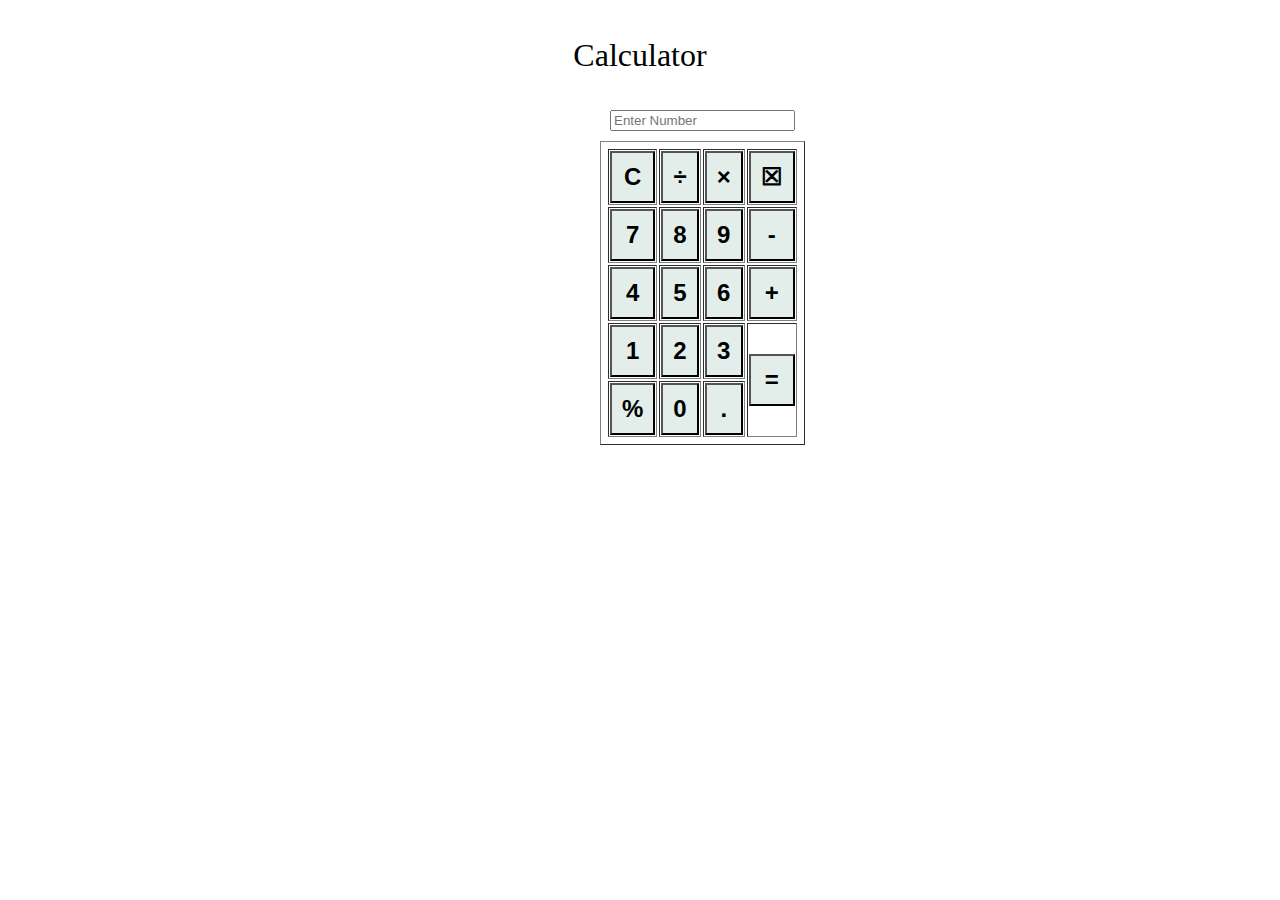
<file: index.html>
<!DOCTYPE html>
<html>
<head>
  <link href="https://cdn.jsdelivr.net/npm/bootstrap@5.0.2/dist/css/bootstrap.min.css" rel="stylesheet" integrity="sha384-EVSTQN3/azprG1Anm3QDgpJLIm9Nao0Yz1ztcQTwFspd3yD65VohhpuuCOmLASjC" crossorigin="anonymous">
  <title>Calculator</title>
  <link rel="stylesheet" href="style.css">
</head>
<body>
 
  <div class="container">
     <h2>Calculator</h2>
    <div class="cal"> 
       <form class="d-flex">
        <input class="form-control me-2  " type="text" id="display" placeholder="Enter Number" readonly >
        
      </form>
      <div>
        <table border="1">
          <tr>
            <td> <button class="button"> C</button> </td>
            <td> <button class="button"> ÷ </button></td>
            <td><button class="button"> × </button></td>
            <td> <button class="button"> ☒ </button></td>
          </tr>
          <tr>
            <td><button class="button"> 7 </button></td>
            <td><button class="button"> 8 </button></td>
            <td><button class="button"> 9 </button></td>
            <td><button class="button"> - </button></td>
          </tr>
           <tr>
            <td><button class="button"> 4 </button></td>
            <td><button class="button"> 5 </button></td>
            <td><button class="button"> 6 </button></td>
            <td><button class="button"> + </button></td>
          </tr>
           <tr>
            <td><button class="button"> 1 </button></td>
            <td><button class="button"> 2 </button></td>
            <td><button class="button"> 3 </button></td>
            <td class=""  rowspan="2"><button class="button"> = </button></td>
          </tr>
           <tr>
            <td><button  class="button"> % </button></td>
            <td><button class="button"> 0 </button></td>
            <td><button class="button"> . </button></td>
          </tr>

        </table>
      </div>
      </div>
  </div>
   <script src="script.js"></script>

</body>
</html>
</file>
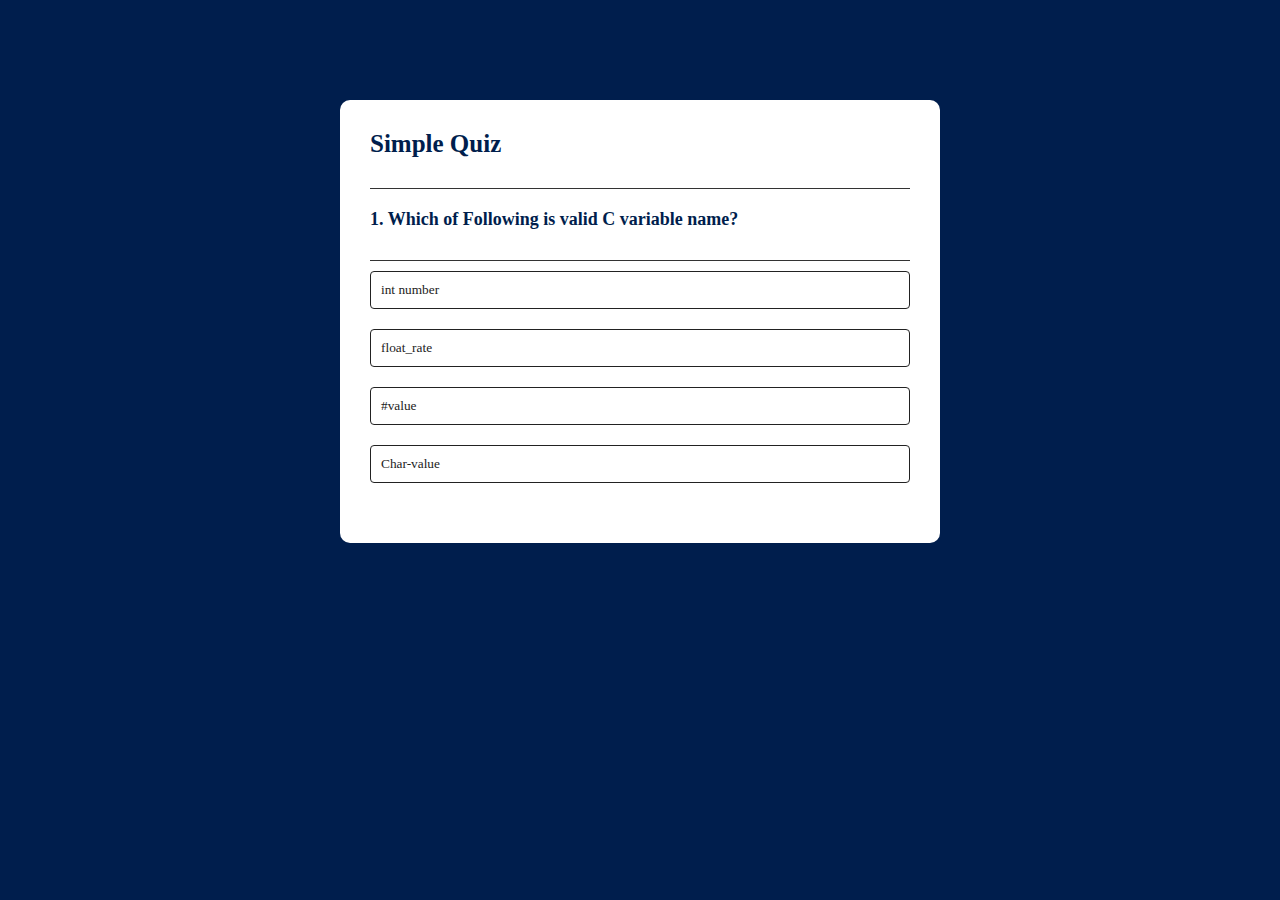
<file: quiz.html>
<!DOCTYPE html>
<html lang="en">
<head>
  <meta charset="UTF-8">
  <meta name="viewport" content="width=device-width, initial-scale=1.0">
  <title>Quiz </title>
  <link rel="stylesheet" href="quiz.css">

</head>
<body>
  <div class="page1">
 
<div class="app">
  <h2>Simple Quiz</h2>
  <div class="quiz">
    <h2 id="question">Question Goes Here</h2>
    <div id="answer-buttons">
      <button class="btn">Answer 1</button>
      <button class="btn">Answer 2</button>
      <button class="btn">Answer 3</button>
      <button class="btn">Answer 4</button>
    </div>
  </div>
  <button id="next-btn">Next</button>
</div>
<script src="quiz.js"></script>
</div>
</body>

</html>
</file>
<file: style.css>
body{
  margin: auto 200px;
}
h2{
  text-align: center;
  font-size: 2rem;
  font-weight: 400;
  font-family: 'Times New Roman', Times, serif;
  padding: 10px 20px; 
}
.cal{
  margin: auto 400px;
}
.d-flex{
  margin: 10px;
}
table{
  width: 100%;
  padding: 5px;

}
table tr {
  border-style: none;
}
button{
  padding: 10px;
  width: 100%;
  height: 100%;
  background-color: rgba(208, 226, 221, 0.6);
  font-size: 1.5rem;
  font-weight: 600;
}
.equal{
  height: 100%;
}
</file>
<file: quiz.css>
*{
  margin: 0;
  padding: 0;
  font-family:'Times New Roman', Times, serif;
  box-sizing: border-box;
}
body{
  background-color: #001e4d;
}
.app{
  background-color: #fff;
  width:90% ;
  max-width: 600px;
  margin: 100px auto 0;
  border-radius: 10px;
  padding: 30px;
}
.app h2{
  font-size: 25px;
  color: #001e4d;
  font-weight: 600;
  border-bottom: 1px solid #333;
  padding-bottom: 30px;
}
.quiz{
  padding: 20px 0;

}
.quiz h2{
  font-size: 18px;
  font-weight: 600;
  color: #001e4d;
}
.btn{
  background-color: #fff;
  color: #222;
  font-weight: 500;
  width: 100%;
  border: 1px solid #222;
  padding: 10px;
  margin: 10px 0;
  text-align: left;
  cursor: pointer;
  border-radius: 4px;
  transition: all 0.3s;
}
.btn:hover:not([disabled]){
  background-color: #222;
  color: #fff;
}
.btn:disabled{
  cursor: no-drop;
}
#next-btn{
  background-color: #001e4d;
  color: #fff;
  font-weight: 500;
  width: 150px;
  border:0;
  margin: 20px auto 0;
  border-radius: 4px;
  cursor: pointer;
  padding: 10px;
  display: none;
}
.correct{
  background-color: #9aeabc !important;

}
.incorrect{
  background-color: #ff9393 !important;
}
</file>
